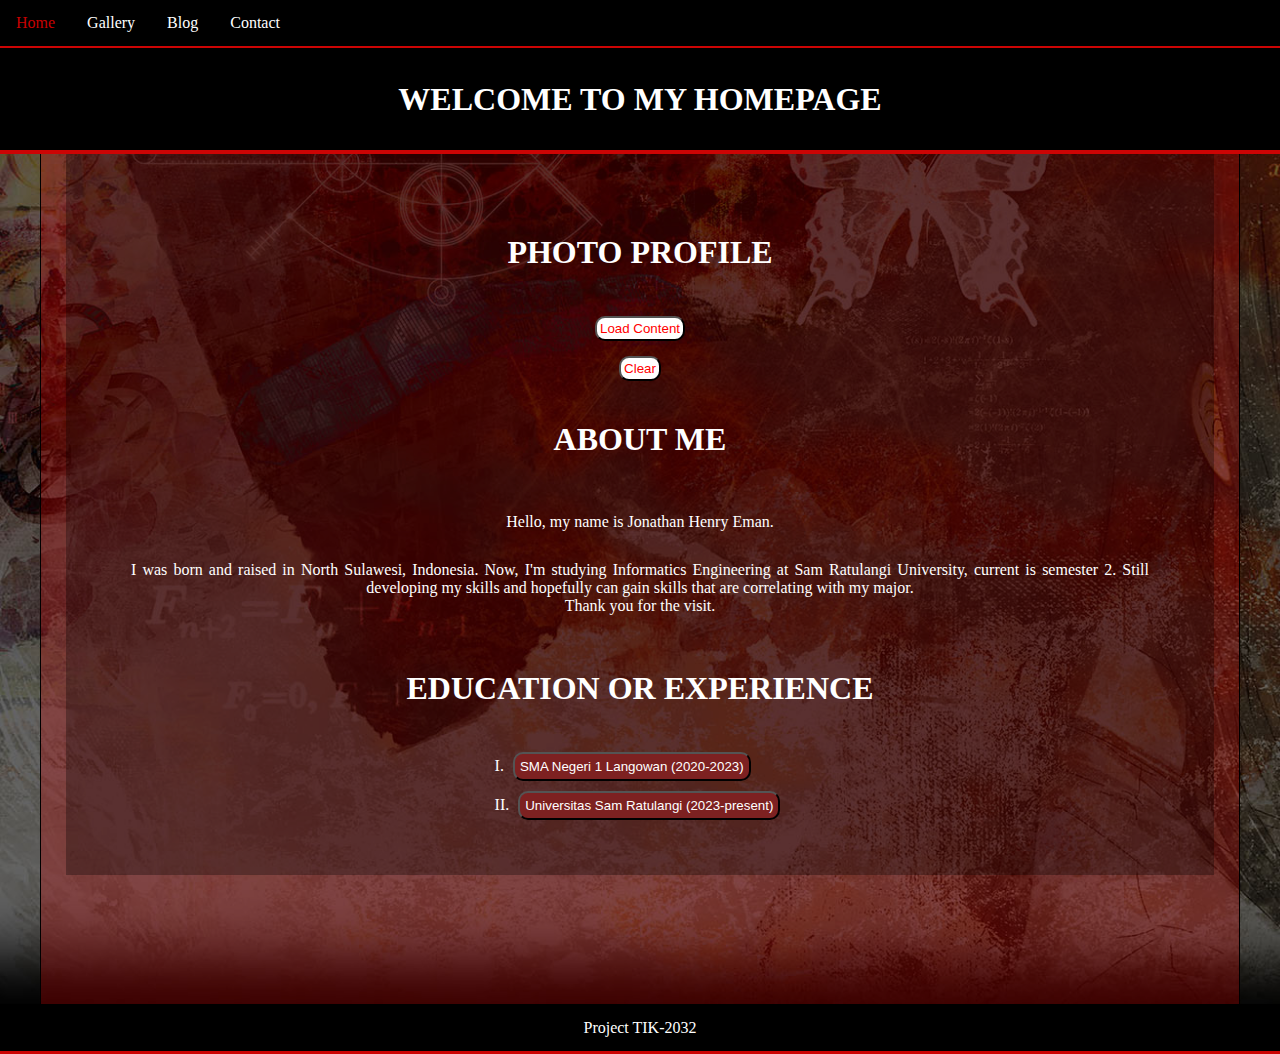
<file: index.html>
<!DOCTYPE html>
<html>
<head>
    <meta charset="UTF-8">
    <meta name="viewport" content="width=device-width, initial-scale=1.0">
    <title>homepage</title>
    <link rel="icon" type="image/x-icon" href="N Icon.png">
    <link rel="stylesheet" href="tes1.css">
    <link rel="stylesheet" href="tes2.css">
    <link rel="stylesheet" href="tes3backgroundimage.css">
    <link rel="stylesheet" href="tes4.css">

    <style>
        h1 {
            text-align: center;
        }

    </style>
</head>
<body>

    <div class="containerforbg">

        <nav>
            <ul id="navigation_bar" class="navigation_bar">
            </ul>
        </nav>

        <div id="fadeintext" class="boxheader">
            <header class="">
                <h1 class="textheader">WELCOME TO MY HOMEPAGE</h1>
            </header>
        </div>

        <main class="dacontent">
            <div class="containerforboxforbottom">
                <div class="ccconten">
                <div class="forhomepagetext">

                    <div class="ppset">
                        <h1 class="ppsettext">PHOTO PROFILE </h1>
                        <div id="hasil" class="ppsetphoto"></div>
                                <button id="buttonforpp" onclick="loadpp()" style="margin: 15px;" class="ppsetbutton">Load Content</button>
                                    <br>
                                <button id="btn-clear" onclick="clearResult()" class="ppsetbutton">Clear</button>                    </div>
                    <h1 class="header">ABOUT ME</h1>

                    <p class="descnobgc">Hello, my name is Jonathan Henry Eman.</p>
                    <p class="descnobgc"> I was born and raised in North Sulawesi, Indonesia. Now, I'm studying Informatics Engineering at Sam Ratulangi University, current is semester 2.
                                         Still developing my skills and hopefully can gain skills that are correlating with my major.
                                         <br>
                                         Thank you for the visit.  </p>
                    <h1 class="header">EDUCATION OR EXPERIENCE</h1>

                    <div class="tttengah">
                        <ul class="listpengalaman">
                            <li><button id="toggleButton1" class="experiencetogglebox" class="button-red" onclick="experiencedetail1()"> SMA Negeri 1 Langowan (2020-2023)</button></li>
                                <div id="detail1" class="invistext">
                                    Student.
                                </div>
                            <li><button id="toggleButton2" class="experiencetogglebox" class="button-red" onclick="experiencedetail2()"> Universitas Sam Ratulangi (2023-present)</button></li>
                                <div id="detail2" class="invistext">
                                    Student's of Informatics Engineering.
                                </div>
                        </ul> 
                    </div>
                </div>
                </div>
            </div>
            
        </main>

        <footer class="boxforbottom">
            <div id="footer" class="footercontent"></div>
        </footer>

    </div>
    <script src="js1.js"></script>
</body>
</html>
</file>
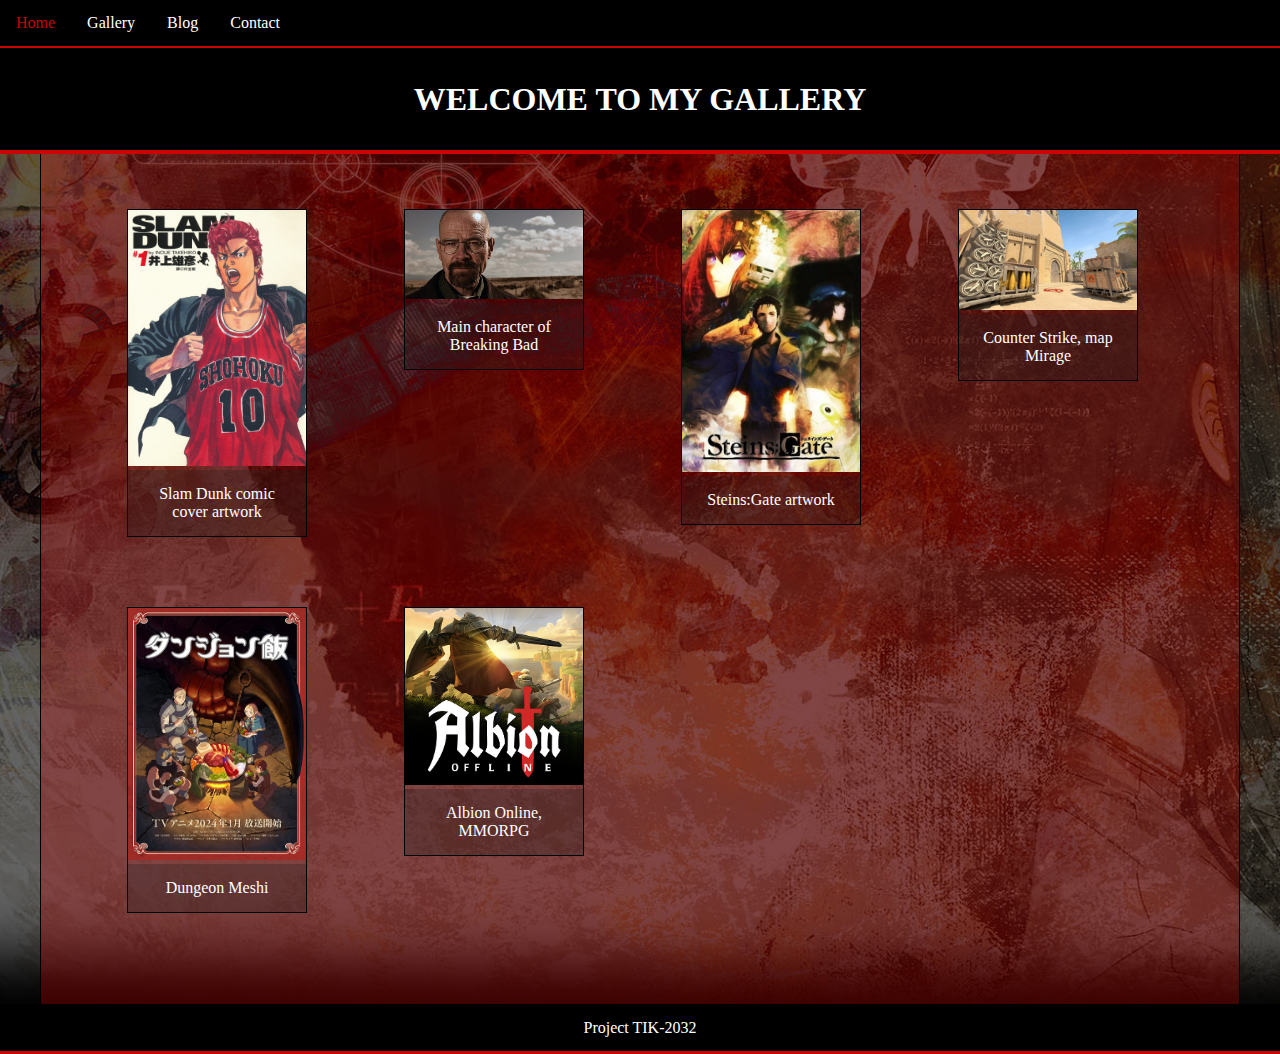
<file: index2gal.html>
<!DOCTYPE html>
<html>
<head>
    <meta charset="UTF-8">
    <meta name="viewport" content="width=device-width, initial-scale=1.0">
    <title>gallery</title>
    <link rel="icon" type="image/x-icon" href="N Icon.png">
    <link rel="stylesheet" href="tes1.css">
    <link rel="stylesheet" href="tes2.css">
    <link rel="stylesheet" href="tes3backgroundimage.css">
    <link rel="stylesheet" href="tes4.css">

</head>
<body>

  <div class="containerforbg">

    <nav>
      <ul id="navigation_bar" class="navigation_bar">
      </ul>
    </nav>
    
    <div id="fadeintext" class="boxheader">
      <header class="">
          <h1 class="textheader">WELCOME TO MY GALLERY</h1>
      </header>
    </div>

    <main class="dacontent">
      <div class="containerforboxforbottom">
        <div class="ccconten">
           <div class="grid-transition2">
            <div class="responsive">
                <div class="gallery">
                  <a target="_blank" href="https://jonathan070707.github.io/slamdunk.jpg">
                    <img src="https://jonathan070707.github.io/slamdunk.jpg" alt="Cinque Terre" width="300" height="200">
                  </a>
                  <div class="desc">Slam Dunk comic cover artwork</div>
                </div>
            </div>
            <div class="responsive">
              <div class="gallery">
                <a target="_blank" href="https://jonathan070707.github.io/walter-white.avif">
                  <img src="https://jonathan070707.github.io/walter-white.avif" alt="Cinque Terre" width="300" height="200">
                </a>
                <div class="desc">Main character of Breaking Bad</div>
              </div>
            </div>
            <div class="responsive">
              <div class="gallery">
                <a target="_blank" href="https://jonathan070707.github.io/steinsgate.jpg">
                  <img src="https://jonathan070707.github.io/steinsgate.jpg" alt="Cinque Terre" width="300" height="200">
                </a>
                <div class="desc">Steins:Gate artwork</div>
              </div>
          </div>
          <div class="responsive">
            <div class="gallery">
              <a target="_blank" href="https://jonathan070707.github.io/gambarCS.avif">
                <img src="https://jonathan070707.github.io/gambarCS.avif" alt="Cinque Terre" width="300" height="200">
              </a>
              <div class="desc">Counter Strike, map Mirage</div>
            </div>
          </div>
          <div class="responsive">
              <div class="gallery">
                <a target="_blank" href="https://jonathan070707.github.io/DungeonMeshi.jpg">
                  <img src="https://jonathan070707.github.io/DungeonMeshi.jpg" alt="Cinque Terre" width="300" height="200">
                </a>
                <div class="desc">Dungeon Meshi </div>
              </div>
          </div>
          <div class="responsive">
              <div class="gallery">
                <a target="_blank" href="https://jonathan070707.github.io/GambarAlbion.png">
                  <img src="https://jonathan070707.github.io/GambarAlbion.png" alt="Cinque Terre" width="300" height="200">
                </a>
                <div class="desc">Albion Online, MMORPG</div>
              </div>
          </div>
              
            <div class="clearfix"></div>
        </div>
      </div>
        </div>
    </main>

    <footer class="boxforbottom">
      <div id="footer" class="footercontent"></div>
    </footer>


  </div>
  <script src="js1.js"></script>
</body>
</html>
</file>
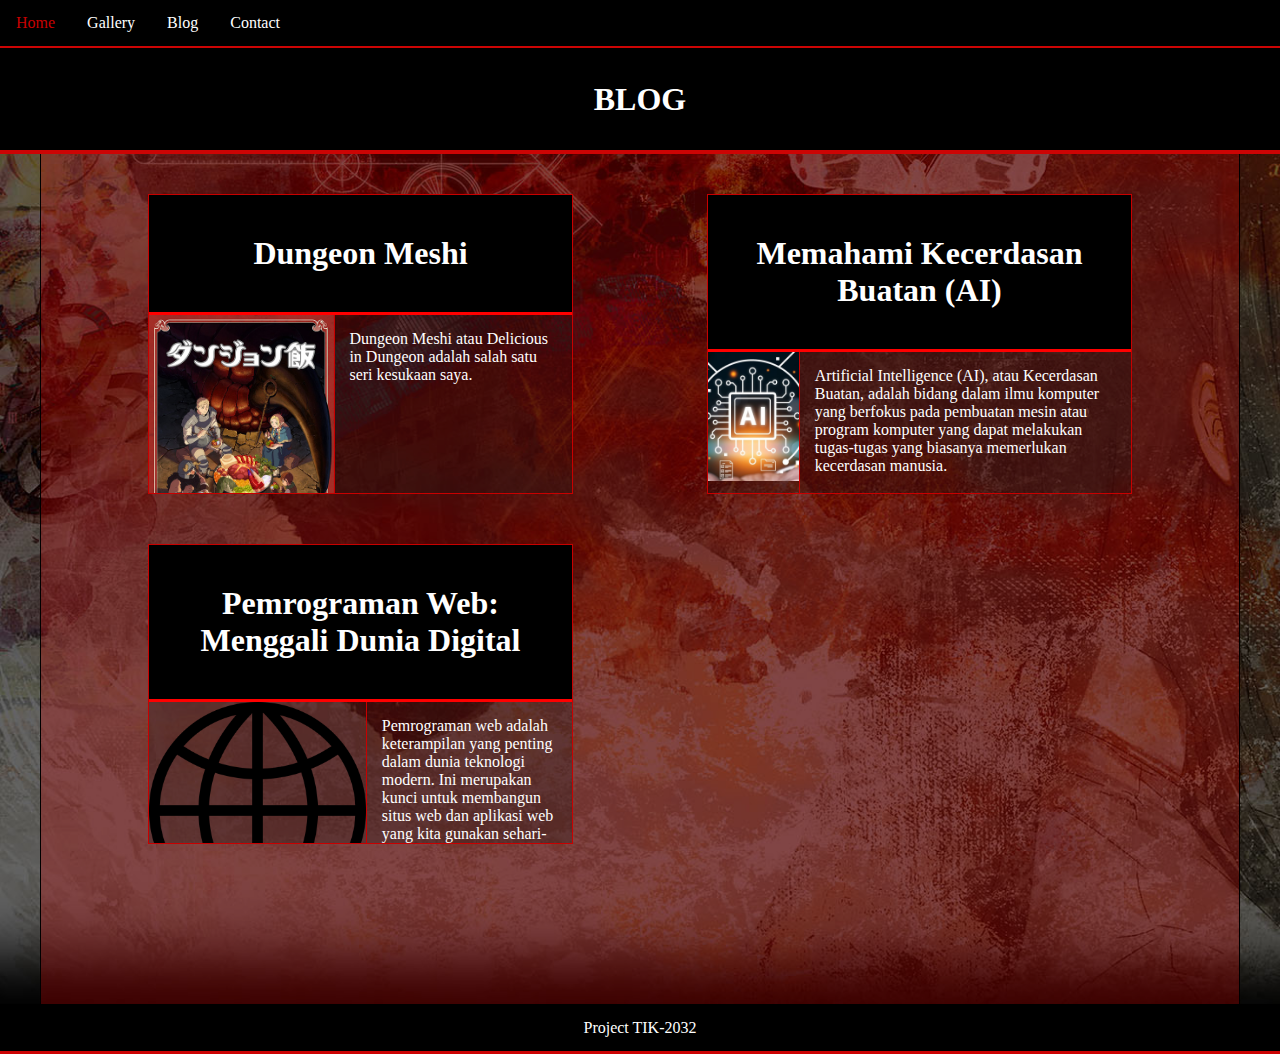
<file: index3.1blog.html>
<!DOCTYPE html>
<html>
<head>
  <meta charset="UTF-8">
  <meta name="viewport" content="width=device-width, initial-scale=1.0">
  <title>blog</title>
  <link rel="icon" type="image/x-icon" href="N Icon.png">
  <link rel="stylesheet" href="tes1.css">
  <link rel="stylesheet" href="tes2.css">
  <link rel="stylesheet" href="tes3backgroundimage.css">
  <link rel="stylesheet" href="tes4.css">

  <style>
  </style>
</head>
<body>

<div class="containerforbg">
  <nav>
    <ul id="navigation_bar" class="navigation_bar">
    </ul>
  </nav>

    <div id="fadeintext" class="boxheader">
      <header class="">
          <h1 class="textheader">BLOG</h1>
      </header>
    </div>

  <main class="dacontent">
    <div class="containerforboxforbottom">
      <div class="ccconten">
        <div class="grid-transition">
          <div class="responsive2">
            <div class="gallery2">
              <div class="top-box">
                <div class="linkhead">
                  <a target="_blank" href="https://jonathan070707.github.io/TIK-2032JS/index3.3blogdnd.html">
                    <h1 id="dndtitle"></h1>
                  </a>
                </div>
              </div>
              <div class="bottom-boxes">
                <div class="left-box">
                  <img src="https://jonathan070707.github.io/DungeonMeshi.jpg" alt="Cinque Terre" width="300" height="200">
                </div>
                <div class="split-line"></div>
                <div class="right-box">
                  <div class="desc2">Dungeon Meshi atau Delicious in Dungeon adalah salah satu seri kesukaan saya.</div>
                </div>
              </div>
            </div>
          </div>
          <div class="responsive2">
            <div class="gallery2">
              <div class="top-box">
                <div class="linkhead">
                  <a target="_blank" href="https://jonathan070707.github.io/TIK-2032JS/index3.2bblogai.html">
                    <h1 id="aititle"></h1>
                  </a>
                </div>
              </div>
              <div class="bottom-boxes">
                <div class="left-box">
                  <img src="https://jonathan070707.github.io/AIHTML.jpeg" alt="Cinque Terre" width="300" height="200">
                </div>
                <div class="split-line"></div>
                <div class="right-box">
                  <div class="desc2">Artificial Intelligence (AI), atau Kecerdasan Buatan, adalah bidang dalam ilmu komputer yang berfokus pada pembuatan mesin atau program komputer yang dapat melakukan tugas-tugas yang biasanya memerlukan kecerdasan manusia.</div>
                </div>
              </div>
            </div>
          </div>
          <div class="responsive2">
            <div class="gallery2">
              <div class="top-box">
                <div class="linkhead">
                  <a target="_blank" href="https://jonathan070707.github.io/TIK-2032JS/index3.4blogweb.html">
                    <h1 id="webtitle"></h1>
                  </a>
                </div>
              </div>
              <div class="bottom-boxes">
                <div class="left-box">
                  <img src="https://jonathan070707.github.io/logoweb.webp" alt="Cinque Terre" width="300" height="200">
                </div>
                <div class="split-line"></div>
                <div class="right-box">
                  <div class="desc2">Pemrograman web adalah keterampilan yang penting dalam dunia teknologi modern. Ini merupakan kunci untuk membangun situs web dan aplikasi web yang kita gunakan sehari-hari.</div>
                </div>
              </div>
            </div>
          </div>

        </div>
        <div class="clearfix"></div>
      </div>
    </div>
  </main>

  <footer class="boxforbottom">
    <div id="footer" class="footercontent"></div>
  </footer>

</div>
<script src="js1.js"></script>
</body>
</html>
</file>
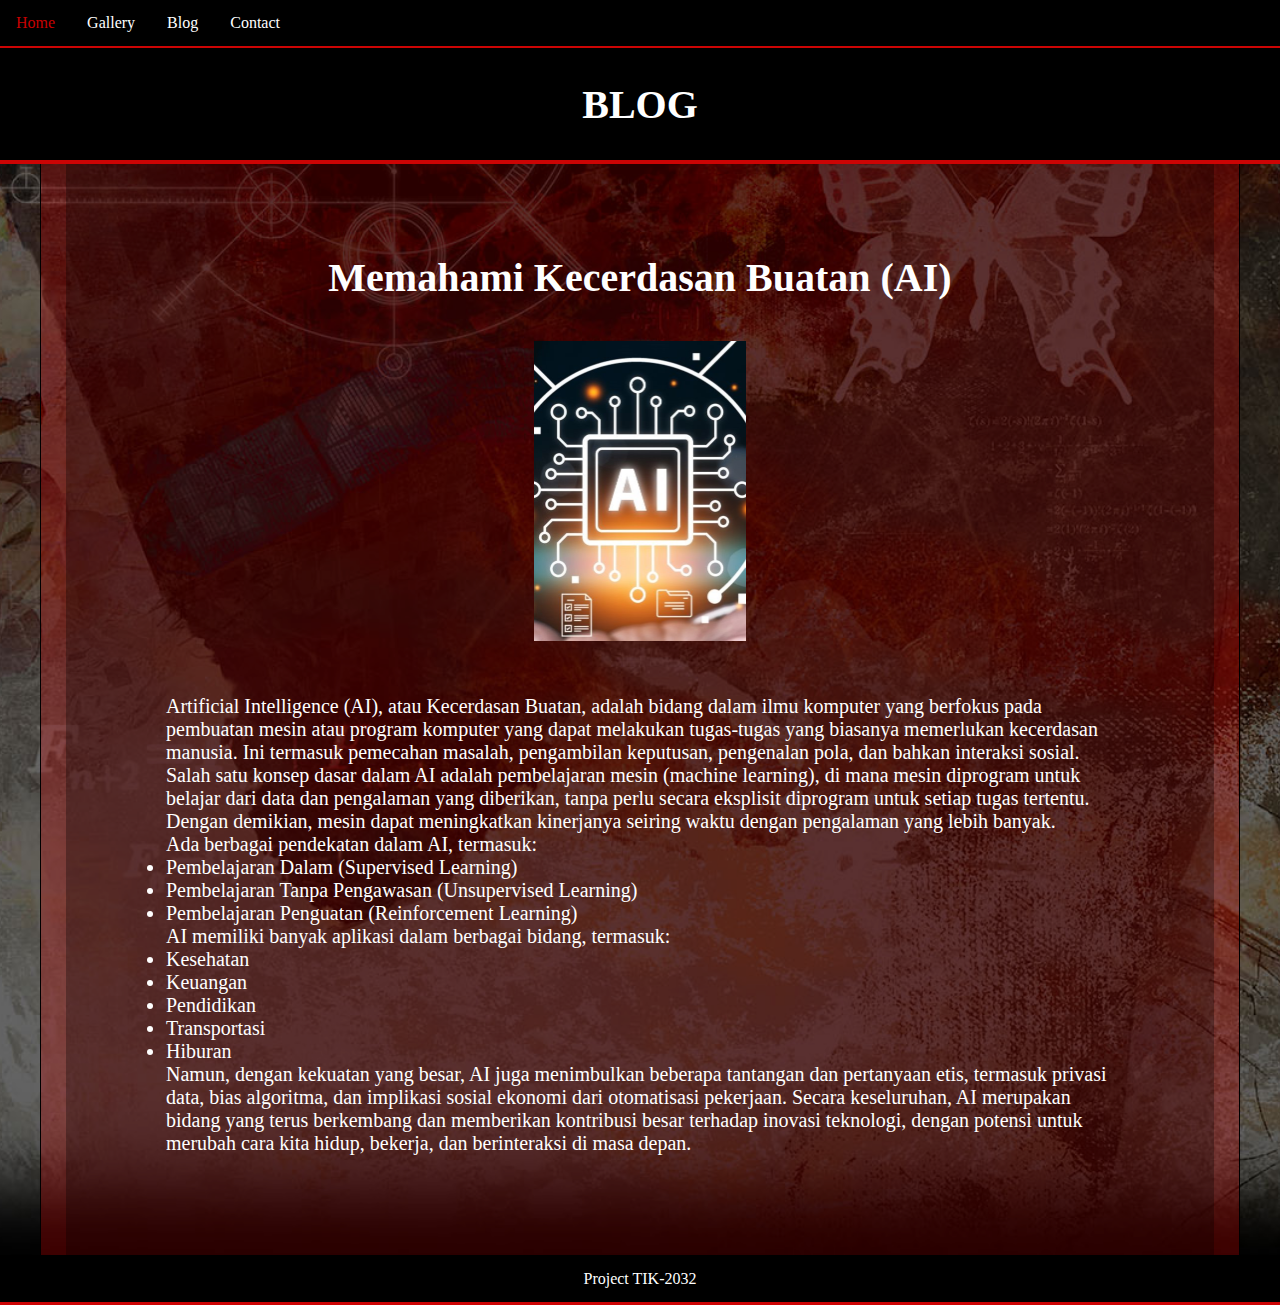
<file: index3.2bblogai.html>
<!DOCTYPE html>
<html>
<head>
  <meta charset="UTF-8">
  <meta name="viewport" content="width=device-width, initial-scale=1.0">
  <title>AI - Artikel 0</title>
  <link rel="icon" type="image/x-icon" href="N Icon.png">
  <link rel="stylesheet" href="tes1.css">
  <link rel="stylesheet" href="tes2.css">
  <link rel="stylesheet" href="tes3backgroundimage.css">
  <link rel="stylesheet" href="tes4.css">

  <style>
    h1 {
      text-align: center;
      font-size: 40px;
    }
  </style>
</head>
<body>

<div class="containerforbg">
  
  <nav>
    <ul id="navigation_bar" class="navigation_bar">
    </ul>
  </nav>

    <div id="fadeintext" class="boxheader">
      <header class="">
          <h1 class="textheader">BLOG</h1>
      </header>
    </div>

  <main class="dacontent">
    <div class="containerforboxforbottom">
      <div class="ccconten">
        <div class="forhomepagetext">
        <h1 id="theTitle" class="header"></h1>
        <div class="container">
          <img src="https://jonathan070707.github.io/AIHTML.jpeg" alt="Deskripsi Gambar" height="300">
        </div>
        <div class="paragraftengah">
          <p>Artificial Intelligence (AI), atau Kecerdasan Buatan, adalah bidang dalam ilmu komputer yang berfokus pada pembuatan mesin atau program komputer yang dapat melakukan tugas-tugas yang biasanya memerlukan kecerdasan manusia. Ini termasuk pemecahan masalah, pengambilan keputusan, pengenalan pola, dan bahkan interaksi sosial.</p>

          <p>Salah satu konsep dasar dalam AI adalah pembelajaran mesin (machine learning), di mana mesin diprogram untuk belajar dari data dan pengalaman yang diberikan, tanpa perlu secara eksplisit diprogram untuk setiap tugas tertentu. Dengan demikian, mesin dapat meningkatkan kinerjanya seiring waktu dengan pengalaman yang lebih banyak.</p>

          <p>Ada berbagai pendekatan dalam AI, termasuk:</p>
          <ul>
            <li>Pembelajaran Dalam (Supervised Learning)</li>
            <li>Pembelajaran Tanpa Pengawasan (Unsupervised Learning)</li>
            <li>Pembelajaran Penguatan (Reinforcement Learning)</li>
          </ul>

          <p>AI memiliki banyak aplikasi dalam berbagai bidang, termasuk:</p>
          <ul>
            <li>Kesehatan</li>
            <li>Keuangan</li>
            <li>Pendidikan</li>
            <li>Transportasi</li>
            <li>Hiburan</li>
          </ul>

          <p>Namun, dengan kekuatan yang besar, AI juga menimbulkan beberapa tantangan dan pertanyaan etis, termasuk privasi data, bias algoritma, dan implikasi sosial ekonomi dari otomatisasi pekerjaan. Secara keseluruhan, AI merupakan bidang yang terus berkembang dan memberikan kontribusi besar terhadap inovasi teknologi, dengan potensi untuk merubah cara kita hidup, bekerja, dan berinteraksi di masa depan.</p>
        </div>
      </div>
      </div>
     
    </div>
  </main>
  
  <footer class="boxforbottom">
    <div id="footer" class="footercontent"></div>
  </footer>

</div>
<script src="js1.js"></script>
</body>
</html>
</file>
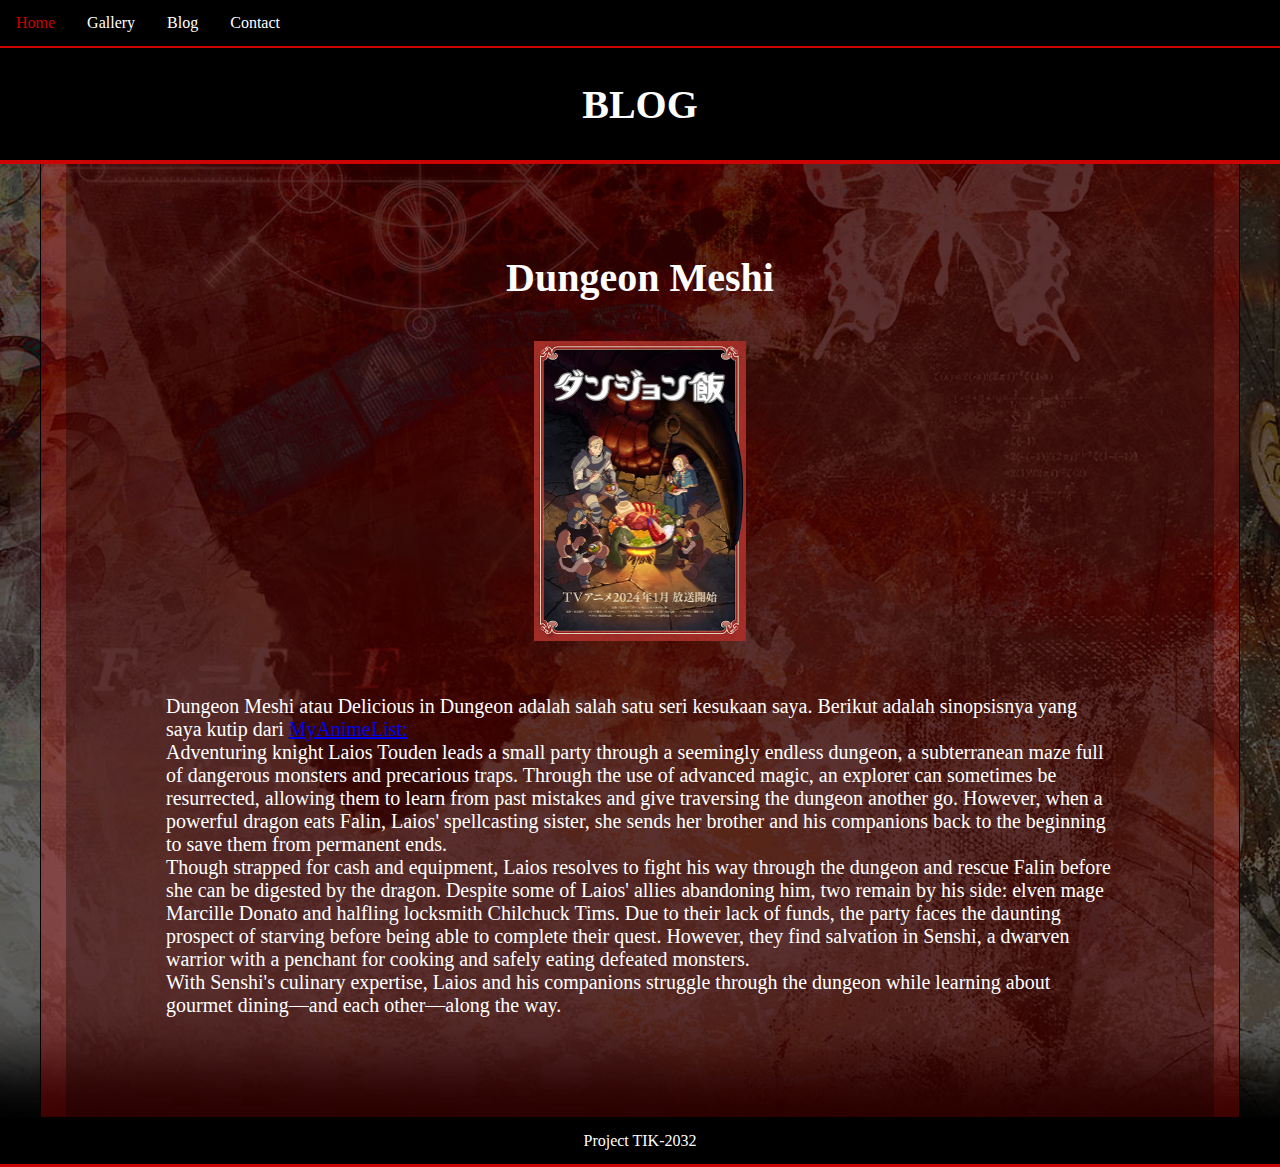
<file: index3.3blogdnd.html>
<!DOCTYPE html>
<html>
<head>
  <meta charset="UTF-8">
  <meta name="viewport" content="width=device-width, initial-scale=1.0">
  <title>DnD - Artikel 1</title>
  <link rel="icon" type="image/x-icon" href="N Icon.png">
  <link rel="stylesheet" href="tes1.css">
  <link rel="stylesheet" href="tes2.css">
  <link rel="stylesheet" href="tes3backgroundimage.css">
  <link rel="stylesheet" href="tes4.css">

  <style>
    h1 {
      text-align: center;
      font-size: 40px;
    }
  </style>
</head>
<body>

<div class="containerforbg">
  
  <nav>
    <ul id="navigation_bar" class="navigation_bar">
    </ul>
  </nav>
  
  <div id="fadeintext" class="boxheader">
    <header class="">
        <h1 class="textheader">BLOG</h1>
    </header>
  </div>

  <main class="dacontent">
    <div class="containerforboxforbottom">
      <div class="ccconten">
      <div class="forhomepagetext">
        <h1 id="theTitle" class="header"></h1>
        <div class="container">
          <img src="https://jonathan070707.github.io/DungeonMeshi.jpg" alt="Deskripsi Gambar"  height="300">
        </div>
        <div class="paragraftengah">
          <p>Dungeon Meshi atau Delicious in Dungeon adalah salah satu seri kesukaan saya. Berikut adalah sinopsisnya yang saya kutip dari <a href="https://myanimelist.net/anime/52701/Dungeon_Meshi">MyAnimeList:</a> </p>
          <p>Adventuring knight Laios Touden leads a small party through a seemingly endless dungeon, a subterranean maze full of dangerous monsters and precarious traps. Through the use of advanced magic, an explorer can sometimes be resurrected, allowing them to learn from past mistakes and give traversing the dungeon another go. However, when a powerful dragon eats Falin, Laios' spellcasting sister, she sends her brother and his companions back to the beginning to save them from permanent ends.</p>
          <p>Though strapped for cash and equipment, Laios resolves to fight his way through the dungeon and rescue Falin before she can be digested by the dragon. Despite some of Laios' allies abandoning him, two remain by his side: elven mage Marcille Donato and halfling locksmith Chilchuck Tims. Due to their lack of funds, the party faces the daunting prospect of starving before being able to complete their quest. However, they find salvation in Senshi, a dwarven warrior with a penchant for cooking and safely eating defeated monsters.</p>
          <p>With Senshi's culinary expertise, Laios and his companions struggle through the dungeon while learning about gourmet dining—and each other—along the way.</p>
        </div>
      </div>
      </div>
    </div>
  </main>
  
  <footer class="boxforbottom">
    <div id="footer" class="footercontent"></div>
  </footer>

</div>

<script src="js1.js"></script>

</body>
</html>
</file>
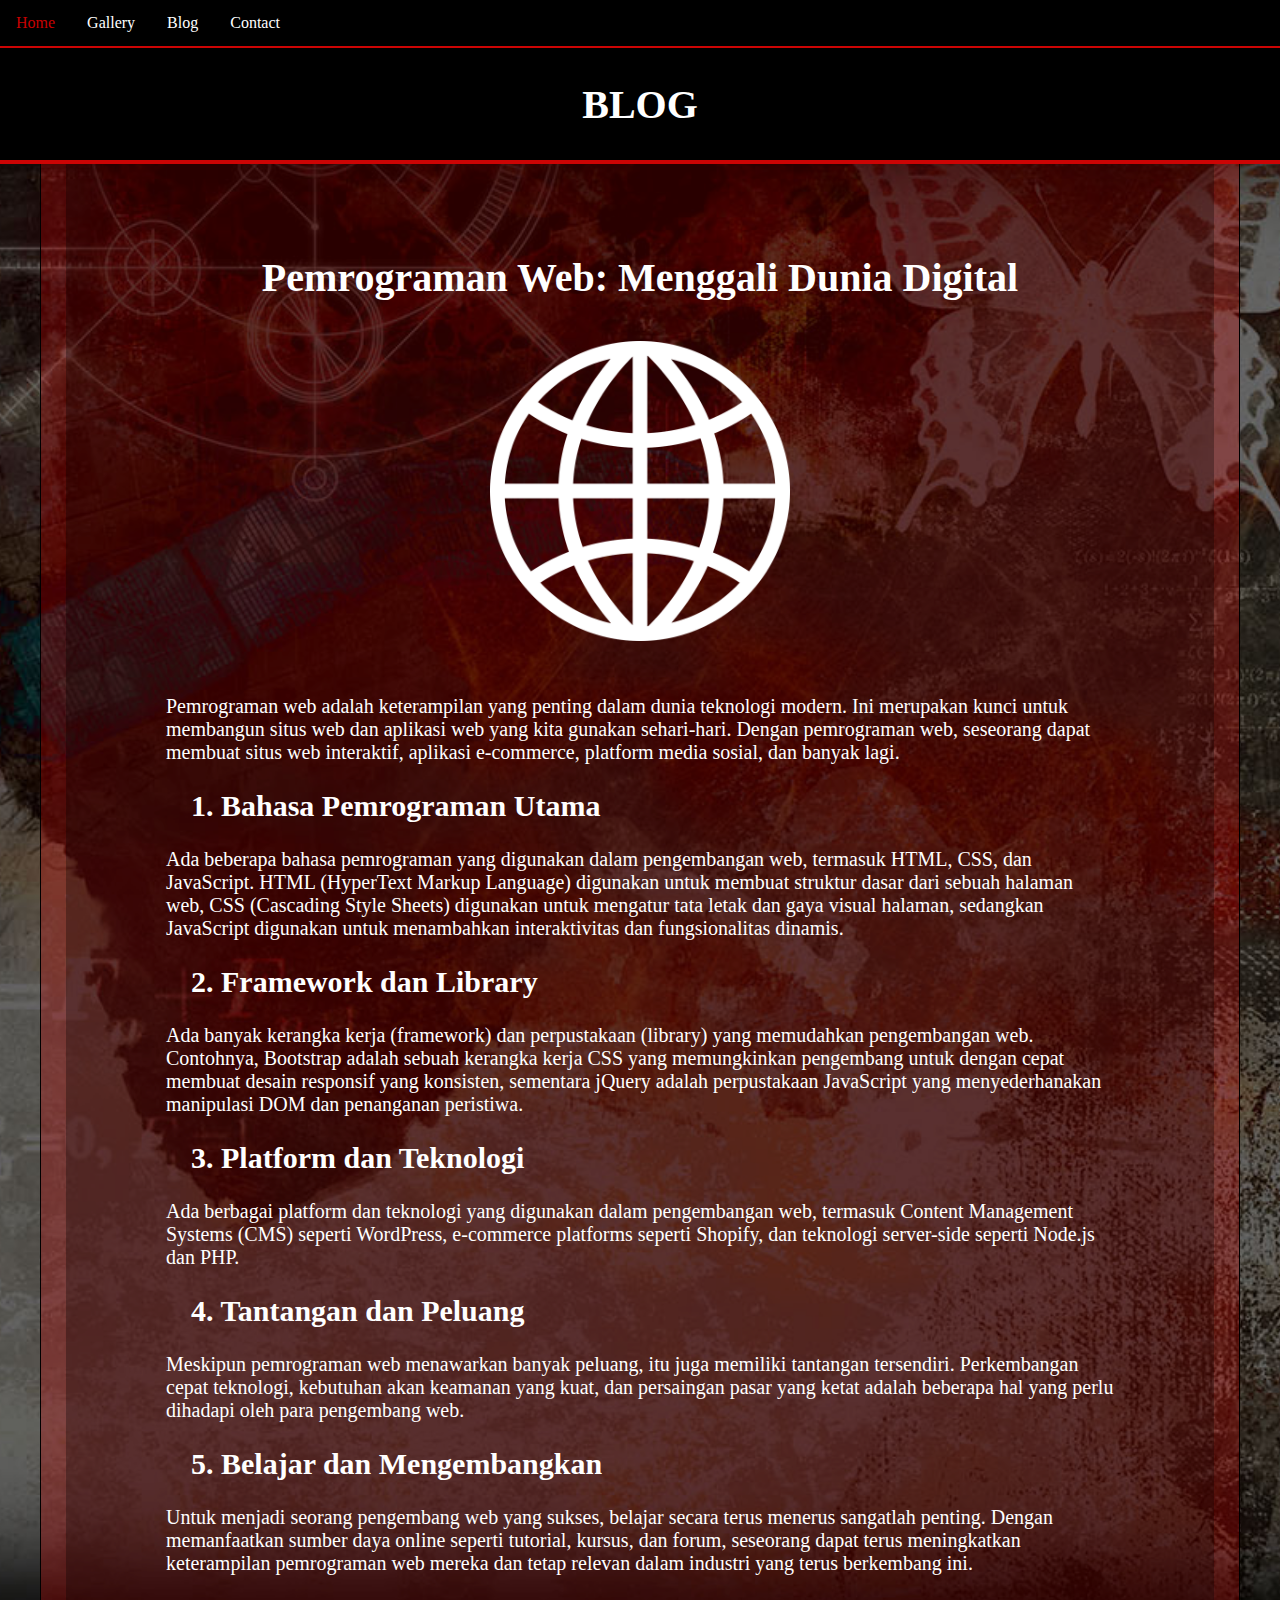
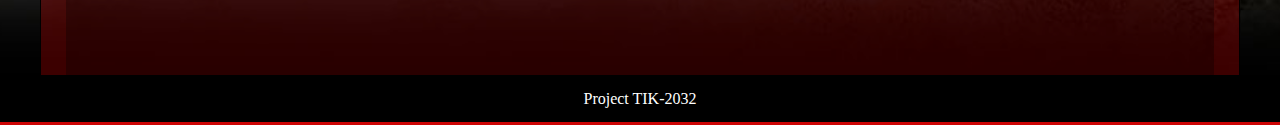
<file: index3.4blogweb.html>
<!DOCTYPE html>
<html>
<head>
<meta charset="UTF-8">
  <meta name="viewport" content="width=device-width, initial-scale=1.0">
  <title>Web - Artikel 2</title>
  <link rel="icon" type="image/x-icon" href="N Icon.png">
  <link rel="stylesheet" href="tes1.css">
  <link rel="stylesheet" href="tes2.css">
  <link rel="stylesheet" href="tes3backgroundimage.css">
  <link rel="stylesheet" href="tes4.css">

  <style>
    h1 {
      text-align: center;
      font-size: 40px;
    }
    #myImg{
      filter: invert(100%);
    }
  </style>
</head>
<body>

<div class="containerforbg">
  
  <nav>
    <ul id="navigation_bar" class="navigation_bar">
    </ul>
  </nav>

  <div id="fadeintext" class="boxheader">
    <header class="">
        <h1 class="textheader">BLOG</h1>
    </header>
  </div>

  <main class="dacontent">
    <div class="containerforboxforbottom">
      <div class="ccconten">
        <div class="forhomepagetext">
        <h1 id="theTitle" class="header"></h1>
        <div class="container">
          <img id="myImg" src="https://jonathan070707.github.io/logoweb.webp" alt="Deskripsi Gambar"  height="300">
        </div>
        <div class="paragraftengah">
          <p>Pemrograman web adalah keterampilan yang penting dalam dunia teknologi modern. Ini merupakan kunci untuk membangun situs web dan aplikasi web yang kita gunakan sehari-hari. Dengan pemrograman web, seseorang dapat membuat situs web interaktif, aplikasi e-commerce, platform media sosial, dan banyak lagi.</p>

          <h2>1. Bahasa Pemrograman Utama</h2>
          <p>Ada beberapa bahasa pemrograman yang digunakan dalam pengembangan web, termasuk HTML, CSS, dan JavaScript. HTML (HyperText Markup Language) digunakan untuk membuat struktur dasar dari sebuah halaman web, CSS (Cascading Style Sheets) digunakan untuk mengatur tata letak dan gaya visual halaman, sedangkan JavaScript digunakan untuk menambahkan interaktivitas dan fungsionalitas dinamis.</p>

          <h2>2. Framework dan Library</h2>
          <p>Ada banyak kerangka kerja (framework) dan perpustakaan (library) yang memudahkan pengembangan web. Contohnya, Bootstrap adalah sebuah kerangka kerja CSS yang memungkinkan pengembang untuk dengan cepat membuat desain responsif yang konsisten, sementara jQuery adalah perpustakaan JavaScript yang menyederhanakan manipulasi DOM dan penanganan peristiwa.</p>

          <h2>3. Platform dan Teknologi</h2>
          <p>Ada berbagai platform dan teknologi yang digunakan dalam pengembangan web, termasuk Content Management Systems (CMS) seperti WordPress, e-commerce platforms seperti Shopify, dan teknologi server-side seperti Node.js dan PHP.</p>

          <h2>4. Tantangan dan Peluang</h2>
          <p>Meskipun pemrograman web menawarkan banyak peluang, itu juga memiliki tantangan tersendiri. Perkembangan cepat teknologi, kebutuhan akan keamanan yang kuat, dan persaingan pasar yang ketat adalah beberapa hal yang perlu dihadapi oleh para pengembang web.</p>

          <h2>5. Belajar dan Mengembangkan</h2>
          <p>Untuk menjadi seorang pengembang web yang sukses, belajar secara terus menerus sangatlah penting. Dengan memanfaatkan sumber daya online seperti tutorial, kursus, dan forum, seseorang dapat terus meningkatkan keterampilan pemrograman web mereka dan tetap relevan dalam industri yang terus berkembang ini.</p>
        </div>
      </div>
    </div>
  </div>
  </main>

  <footer class="boxforbottom">
    <div id="footer" class="footercontent"></div>
  </footer>

</div>
<script src="js1.js"></script>
</body>
</html>
</file>
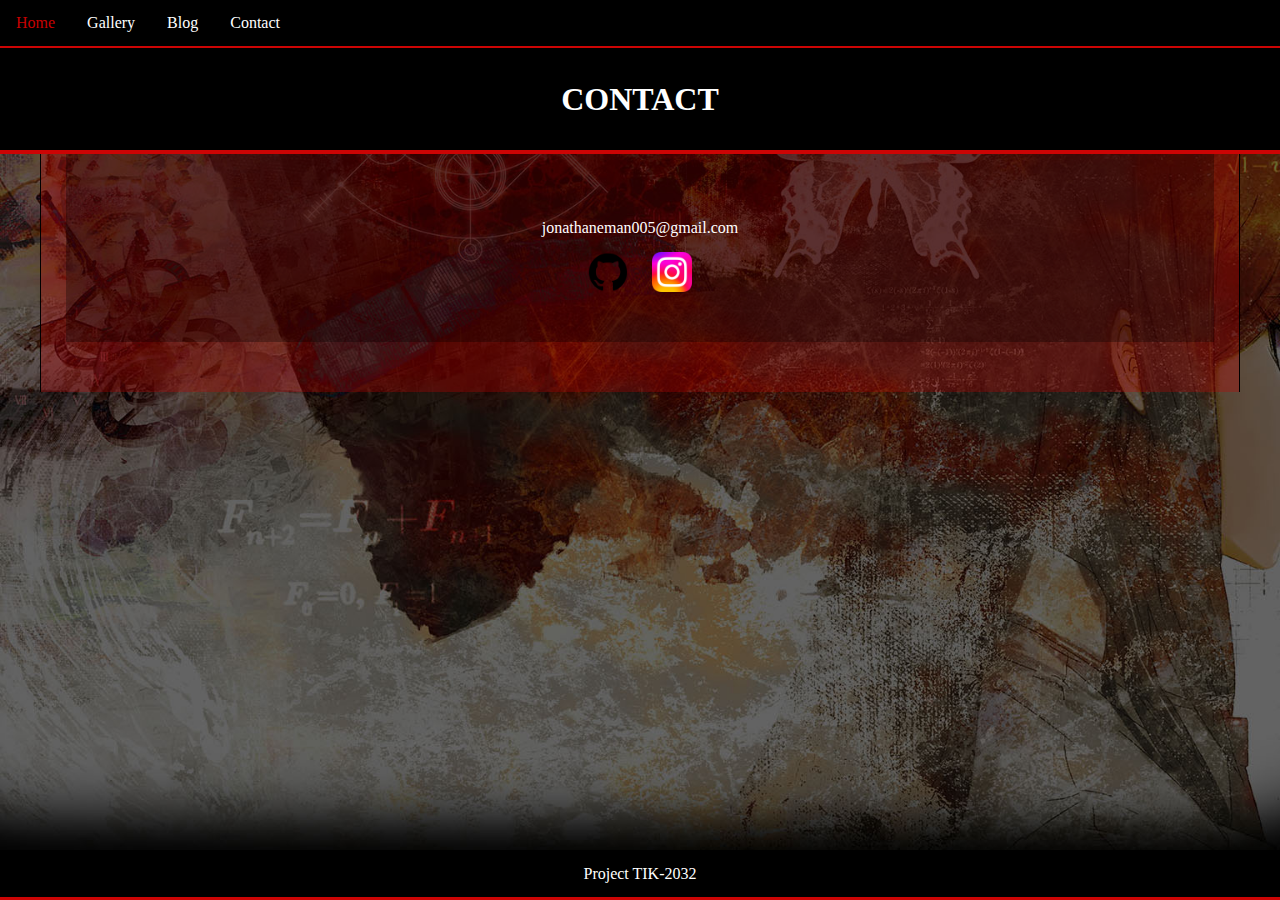
<file: index4contact.html>
<!DOCTYPE html>
<html>
<head>
  <meta charset="UTF-8">
  <meta name="viewport" content="width=device-width, initial-scale=1.0">
  <title>contact</title>
  <link rel="icon" type="image/x-icon" href="N Icon.png">
  <link rel="stylesheet" href="tes1.css">
  <link rel="stylesheet" href="tes2.css">
  <link rel="stylesheet" href="tes3backgroundimage.css">
  <link rel="stylesheet" href="tes4.css">

</head>
<body>

<div class="containerforbg">
  
  <nav>
    <ul id="navigation_bar" class="navigation_bar">
    </ul>
  </nav>

  <div id="fadeintext" class="boxheader">
    <header class="">
        <h1 class="textheader">CONTACT</h1>
    </header>
  </div>

  <main class="dacontent">
    <div class="containerforbxforbottom">
      <div class="ccconten">
        <div class="forhomepagetext">
          <div class="image-container">
            <p class="descnobgc">jonathaneman005@gmail.com</p>
            <a href="https://github.com/Jonathan070707"><img src="https://jonathan070707.github.io/GitHub_Invertocat_Logo.svg.png" alt="GitHub" height="40"></a>
            <a href="https://www.instagram.com/nathan0107_?igsh=YjhhbnVncWd2cHBu"><img src="https://jonathan070707.github.io/Instagram_logo_2022.svg.webp" alt="Instagram" height="40"></a>
          </div>
        </div>
      </div>
    </div>


    
  </main>

  <footer class="boxforbottom">
    <div id="footer" class="footercontent"></div>
  </footer>


</div>
<script src="js1.js"></script>
</body>
</html>
</file>
<file: tes1.css>
.navigation_bar {
    list-style-type: none;
    margin: 0;
    padding: 0;
    overflow: hidden;
    background-color: #000000;
}

.navigation_bar li {
    float: left;
}

.navigation_bar li a {
    display: block;
    color: white;
    text-align: center;
    padding: 14px 16px;
    text-decoration: none;
}

.navigation_bar li a:hover {
    color: #c80000;
}

.navigation_bar .active {
    color: #c80000;
}


.no-transform {
    list-style-type: none;
    margin: 0;
    padding: 0;
    overflow: hidden;
    background-color: initial;
}

.no-transform li {
    float: none;
    display: block;
    text-align: left;
    padding: 0;
}

.boxheader {
    background-color: #000000;
    border-top: 2px solid rgb(204, 4, 4);
    border-bottom: 4px solid rgb(204, 4, 4);
    margin: 0;
}

.textheader {
    display: block;
    color: white;
    text-align: center;
    padding: 2.5px 3px;
    text-decoration: none;
    opacity: 0;
    transition: opacity 2s ease-in-out;
}
.boxheader.loaded .textheader {
    opacity: 1;
}

.paragfaralignment {
    text-align: center;
    align-items: center;
  }  

  .tttengah{
    text-align: center;
  }
.listpengalaman {
    list-style-position: inside;
    text-align: left;
    display: inline-block;
    list-style-type: upper-roman;
    padding-left: 0;
    color: white;
  }

  .container {
    text-align: center; 
}

.container img {
    display: inline-block; 
    margin: 0 auto; 
}

.paragraftengah {
    color: white;
    text-align: center; 
}

.paragraftengah {
    display: inline-block; 
    text-align: left; 
    margin: 50px;
    font-size: 20px;
}

.my-image {
    width: 200px; 
    height: auto; 
    float: left;
}

.row {
    display: flex;
}

.image-container {
    text-align: center;
    margin: 0;
    padding: 0; 
}

.image-container img {
    display: inline-block;
    vertical-align: middle;
    margin: 0 10px;
    transition: transform 0.3s ease;
}


.image-container img:hover {
    transform: scale(1.1);
}

h1 {
    margin: 30px;
  }
  
  h2 {
    margin: 25px;
  }
  
  h3 {
    margin: 20px;
  }
  
  .containerforboxforbottom {
    position: relative;
    min-height: 100vh; 
  }
  
  .ccconten {
    padding-bottom: 50px; 
  }
  
  .boxforbottom {
    position: absolute;
    margin: 0;
    bottom: 0;
    left: 0;
    width: 100%;
    height: 50px; 
    border-bottom: 3px solid rgb(204, 4, 4);
    background-color: black;
    
  }

  .footercontent {
    color: white;
    text-align: center;
    margin: 15px;
  }
  
.header{
    padding: 10px;
    text-align: center;
    color: white;
}

.descnobgc{
    padding: 15px;
    text-align: justify;
    text-align-last: center;
    color: white;
}

.forhomepagetext{
    background-color: rgba(0, 0, 0, 0.3);
    padding: 50px;
}
</file>
<file: tes2.css>
.gallery {
    border: 1px solid #000000;
    margin-bottom: 25px; 
    margin: 5px;
    float: left;
    width: 180px;
  }
.gallery:hover {
  border: 1px solid #c80000;
}

.gallery img {
  width: 100%;
  height: auto;
}

.gallery2 {
  border: 1px solid #c80000;
  width: 425px; 
  height: 300px; 
  margin: auto; 
  overflow: auto; 
}

.gallery2 img {
  width: 100%;
  height: auto;
}

.linkhead a{
  border-bottom: 3px solid#ff0000;
  display: block;
  background-color: black;
  color: white;
  text-align: center;
  padding: 10px 12px;
  text-decoration: none;
  
}

.linkhead a:hover{
  color: #c80000;
  text-decoration: underline;
}

.linkhead .active {
  color: rgb(199, 0, 0);
  text-decoration: underline;
}

p.textoverflow {
  white-space: nowrap; 
  width: 10px; 
  overflow: hidden;
  text-overflow: ellipsis;
}
.desc {
  padding: 15px;
  text-align: center;
  color: white;
  background-color: rgba(33, 29, 29, 0.3);

}
.desc2 {
  padding: 15px;
  width: 100%;
  height: 200px;
  overflow: auto;

  }

* {
  box-sizing: border-box;
}

.responsive {
    margin: 20px;
    text-align: center;
    padding: 0 6px;
    float: left;
  }

.responsive2 {
    margin: 20px;
    padding: 0 6px;
    float: left;
  }
  
  @media only screen and (max-width: 700px) {
    .responsive,
    .responsive2 {
      width: 49.99999%;
      margin: 20px 0;
    }
  }
  
  @media only screen and (max-width: 500px) {
    .responsive,
    .responsive2 {
      width: 100%;
    }
  }

.clearfix:after {
  content: "";
  display: table;
  clear: both;
}

* {
  margin: 0;
  padding: 0;
  box-sizing: border-box;
}

.top-box {
  text-align: center;
}

.bottom-boxes {
  display: flex;
  background-color: rgba(21, 19, 19, 0.3);
  color: white;
}

.left-box,
.right-box {
  flex: auto; 
}

.split-line {
  width: 2px; 
  background-color: #c80000; 
}

.grid-transition {
  display: grid;
  grid-template-columns: repeat(2, 1fr); 
  grid-gap: 10px; 
  padding: 20px; 
}

.grid-transition2 {
  display: grid;
  grid-template-columns: repeat(4, 1fr); 
  grid-gap: 20px; 
  padding: 30px;
}

.overflowTest {
  color: white;
  padding: 15px;
  width: 50%;
  height: 100px;
  overflow: scroll;
  border: 1px solid #ccc;
}
</file>
<file: tes3backgroundimage.css>
body, html {
  margin: 0;
  padding: 0;
  height: 100%;
}

.containerforbg {
  min-height: 100%;
  position: relative;
  overflow: hidden; 
  background-image: url('steinsgate0background.jpg');
  background-size: cover; 
  background-position: center; 
}

.dacontent {
  padding-left: 25px;
  padding-right: 25px;
  margin: 0 auto;
  max-width: 1200px;
  background-color: rgb(199, 0, 0, 0.3);
  border-left: 1px solid black;
  border-right: 1px solid black;
}
</file>
<file: tes4.css>
.experiencetogglebox{
    background-color: rgb(125, 33, 33);
    color: white;
    border-radius: 10px;
    margin: 5px;
    padding: 5px; 
}

.invistext{
    display: none;
}

.button-red {
    background-color: rgb(125, 33, 33);
    color: white;
}

.button-redstay {
    background-color: #ff0000;
    color: white;
}

.experiencetogglebox:hover {
    background-color: #c80000;
}

.experiencetogglebox .active {
    background-color: #c80000;
}

.redfornavtext {
    color: #c80000;
}

.ppset {
    text-align: center;
}

.ppsettext {
    color: white;
}

.ppsetbutton {
    background-color: white;
    color: #ff0000;
    border-radius: 10px;
    padding: 3px; 
}

.ppsetbutton:hover {
    background-color: black;
}
</file>
